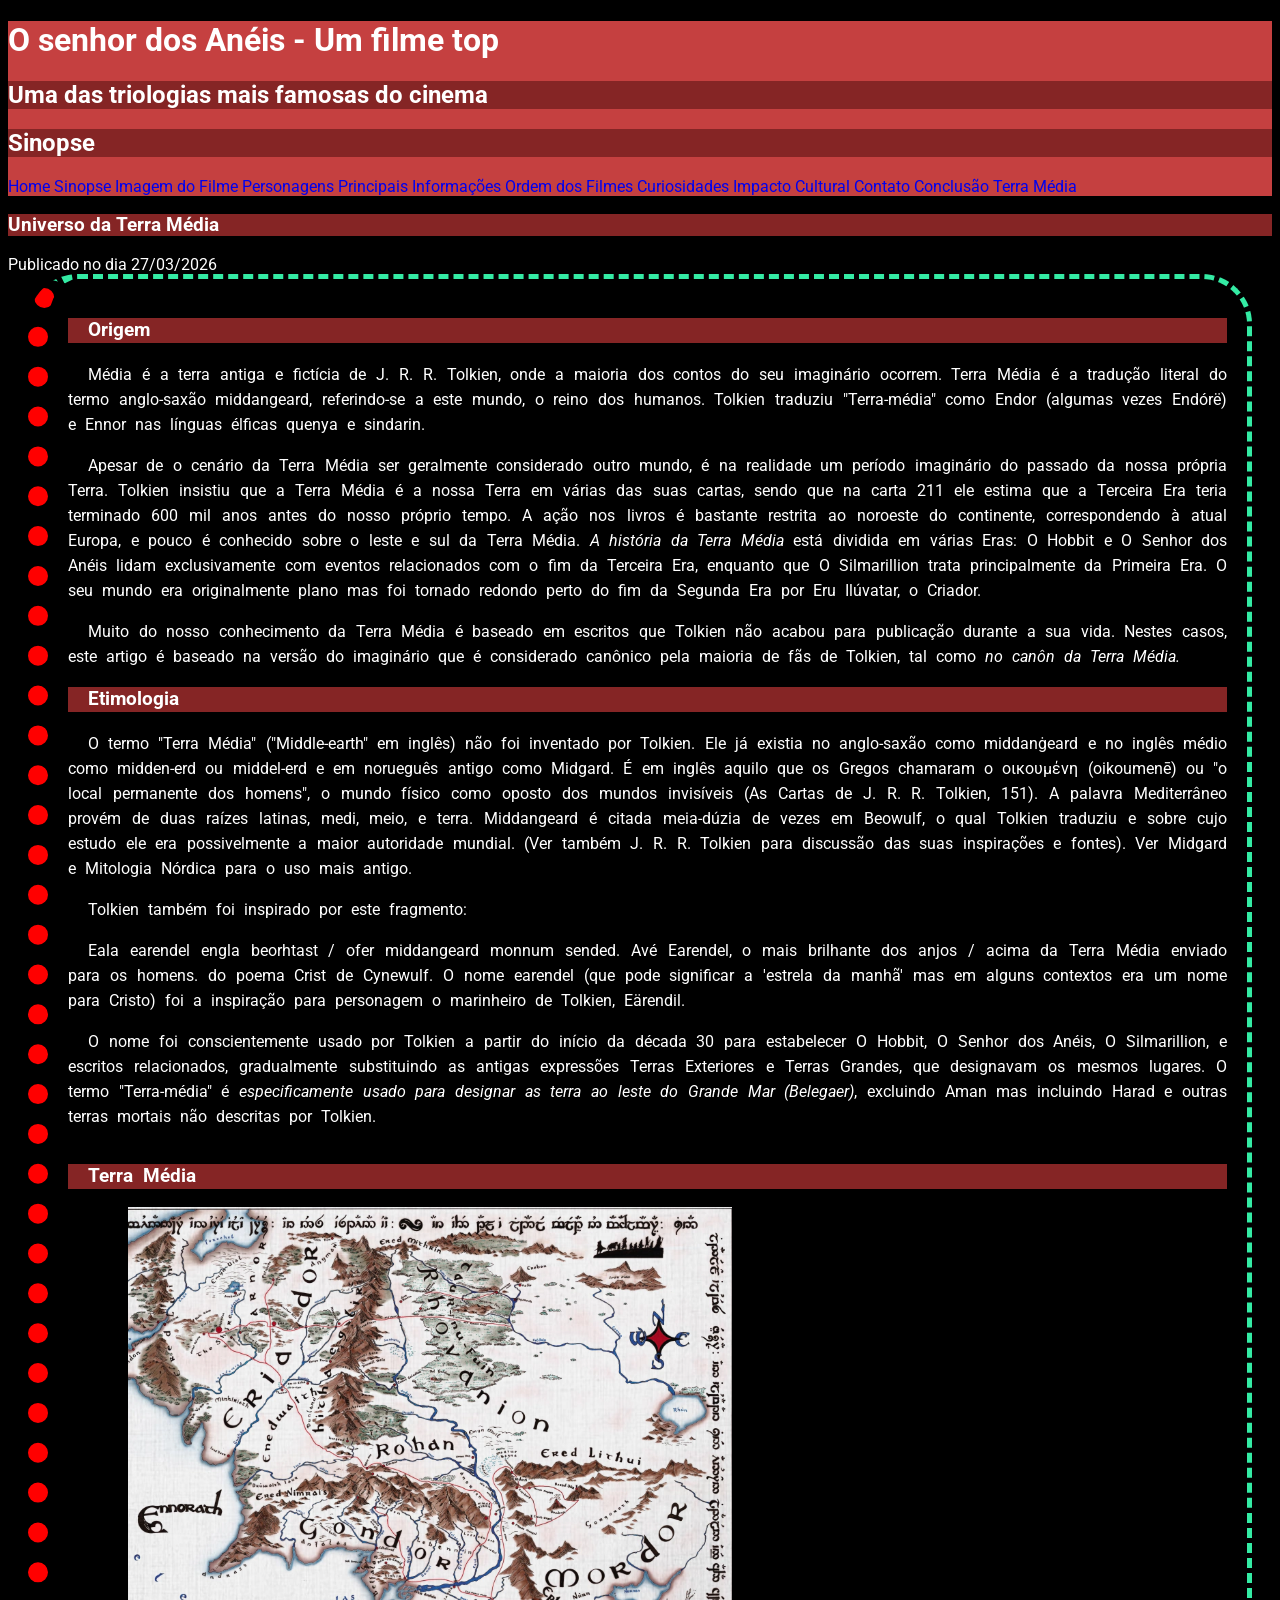
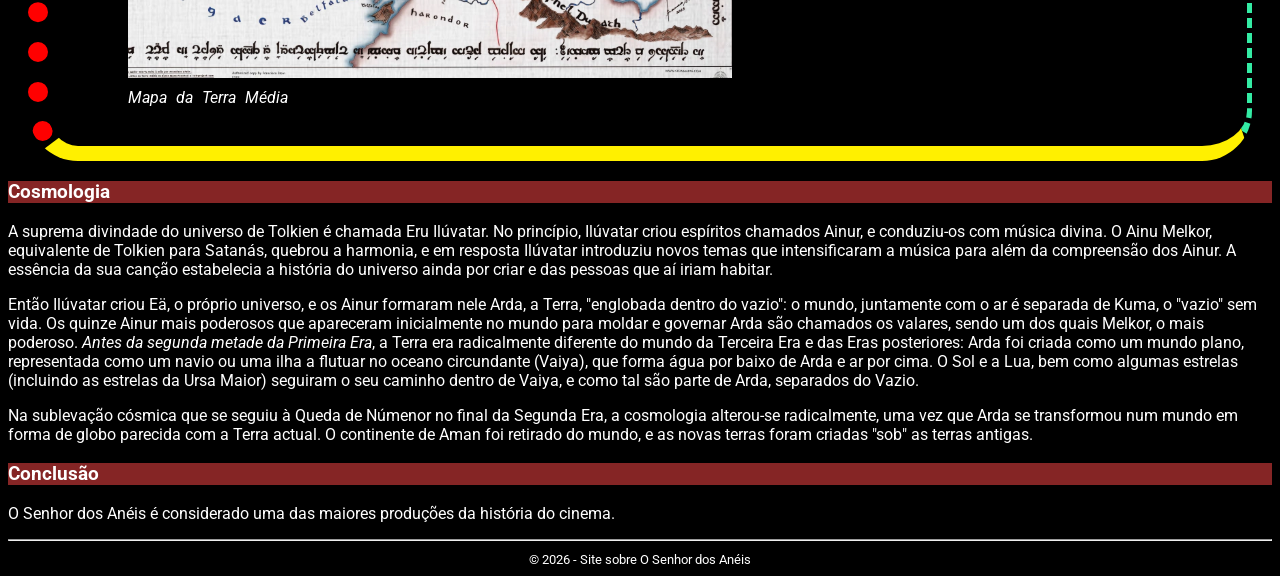
<file: index.html>
<!DOCTYPE html>
<html>
    <head>
        <title>Filme o senhor dos anéis</title>
        <meta charset="utf8">
        <link rel="stylesheet" href="styles.css">
        <link rel="icon" type="image/x-icon" href="img/espada.ico">
        
        <style>
            #titulo_principal{
                background-color: #c54040;
                color: white
            }

            .titulo_secundario{
                background-color: #852525;
                color: white
            }
       </style>
</head>
    <body>
           <header id="titulo_principal">
            <h1> O senhor dos Anéis - Um filme top</h1>
            <h2 class="titulo_secundario">Uma das triologias mais famosas do cinema</h2>
            <h2 class="titulo_secundario">Sinopse</h2>

                <nav>
                    <a href="index.html">Home</a>
                    <a href="sinopse.html">Sinopse</a>
                    <a href="imagemfilme.html">Imagem do Filme</a>
                    <a href="personagens.html">Personagens Principais</a>
                    <a href="informações.html">Informações</a>
                    <a href="ordemDosFilmes.html">Ordem dos Filmes</a>
                    <a href="curiosidades.html">Curiosidades</a>
                    <a href="impacto.html">Impacto Cultural</a>
                    <a href="contato.html">Contato</a>
                    <a href="#conclusao">Conclusão</a>
                    <a href="middleearth.html">Terra Média</a>
                </nav>
        </header>
        <main>
            <header>
                <h3 class="titulo_secundario">Universo da Terra Média</h3>
                <span>Publicado no dia 27/03/2026</span>
            </header>

            <div id="layout">
                <article>
                    <section>
                        <h3 class="titulo_secundario">Origem</h3>
                        <p>Média é a terra antiga e fictícia de J. R. R. Tolkien, onde a maioria dos 
                        contos do seu imaginário ocorrem. Terra Média é a tradução literal do termo 
                        anglo-saxão middangeard, referindo-se a este mundo, o reino dos humanos. 
                        Tolkien traduziu "Terra-média" como Endor (algumas vezes Endórë) e Ennor 
                        nas línguas élficas quenya e sindarin.</p>

                        <p>Apesar de o cenário da Terra Média ser geralmente considerado outro mundo, 
                        é na realidade um período imaginário do passado da nossa própria Terra. 
                        Tolkien insistiu que a Terra Média é a nossa Terra em várias das suas cartas, 
                        sendo que na carta 211 ele estima que a Terceira Era teria terminado 600 mil 
                        anos antes do nosso próprio tempo. A ação nos livros é bastante restrita ao 
                        noroeste do continente, correspondendo à atual Europa, e pouco é conhecido 
                        sobre o leste e sul da Terra Média. <em>A história da Terra Média</em> está dividida em 
                        várias Eras: O Hobbit e O Senhor dos Anéis lidam exclusivamente com 
                        eventos relacionados com o fim da Terceira Era, enquanto que O Silmarillion 
                        trata principalmente da Primeira Era. O seu mundo era originalmente plano 
                        mas foi tornado redondo perto do fim da Segunda Era por Eru Ilúvatar, o 
                        Criador.</p>

                        <p>Muito do nosso conhecimento da Terra Média é baseado em escritos que 
                        Tolkien não acabou para publicação durante a sua vida. Nestes casos, este 
                        artigo é baseado na versão do imaginário que é considerado canônico pela 
                        maioria de fãs de Tolkien, tal como <em> no canôn da Terra Média.</em></p>

                    </section>
                    <section>
                        <h3 class="titulo_secundario">Etimologia</h3>
                        <p>O termo "Terra Média" ("Middle-earth" em inglês) não foi inventado por 
                        Tolkien. Ele já existia no anglo-saxão como middanġeard e no inglês médio 
                        como midden-erd ou middel-erd e em norueguês antigo como Midgard. É em 
                        inglês aquilo que os Gregos chamaram o οικουμένη (oikoumenē) ou "o local 
                        permanente dos homens", o mundo físico como oposto dos mundos invisíveis 
                        (As Cartas de J. R. R. Tolkien, 151). A palavra Mediterrâneo provém de duas 
                        raízes latinas, medi, meio, e terra. Middangeard é citada meia-dúzia de vezes em Beowulf, o qual Tolkien 
                        traduziu e sobre cujo estudo ele era possivelmente a maior autoridade 
                        mundial. (Ver também J. R. R. Tolkien para discussão das suas inspirações e 
                        fontes). Ver Midgard e Mitologia Nórdica para o uso mais antigo.</p>

                        <p>Tolkien também foi inspirado por este fragmento:</p>

                        <p>Eala earendel engla beorhtast / ofer middangeard monnum sended. 
                        Avé Earendel, o mais brilhante dos anjos / acima da Terra Média enviado para 
                        os homens. do poema Crist de Cynewulf. O nome earendel (que pode 
                        significar a 'estrela da manhã' mas em alguns contextos era um nome para 
                        Cristo) foi a inspiração para personagem o marinheiro de Tolkien, Eärendil.</p>

                        <p>O nome foi conscientemente usado por Tolkien a partir do início da década 30 
                        para estabelecer O Hobbit, O Senhor dos Anéis, O Silmarillion, e escritos 
                        relacionados, gradualmente substituindo as antigas expressões Terras 
                        Exteriores e Terras Grandes, que designavam os mesmos lugares. O termo 
                        "Terra-média" é <em>especificamente usado para designar as terra ao leste do 
                        Grande Mar (Belegaer)</em>, excluindo Aman mas incluindo Harad e outras terras 
                        mortais não descritas por Tolkien. </p>
                    </section>

                </article>
                <aside>
                    <h3 class="titulo_secundario">Terra Média</h3>
                    <figure>
                        <img src="img/terra_media.png" alt="Mapa da Terra Média">
                        <figcaption><em>Mapa da Terra Média</em></figcaption>
                    </figure>
                </aside>
            </div>

        <article>
            <section>
                <h3 class="titulo_secundario">Cosmologia</h3>
                <p class="teste_display">A suprema divindade do universo de Tolkien é chamada Eru Ilúvatar. No 
                princípio, Ilúvatar criou espíritos chamados Ainur, e conduziu-os com música 
                divina. O Ainu Melkor, equivalente de Tolkien para Satanás, quebrou a 
                harmonia, e em resposta Ilúvatar introduziu novos temas que intensificaram a 
                música para além da compreensão dos Ainur. A essência da sua canção 
                estabelecia a história do universo ainda por criar e das pessoas que aí iriam 
                habitar.</p> 
                <p class="teste_display">Então Ilúvatar criou Eä, o próprio universo, e os Ainur formaram nele Arda, a 
                Terra, "englobada dentro do vazio": o mundo, juntamente com o ar é separada 
                de Kuma, o "vazio" sem vida. Os quinze Ainur mais poderosos que 
                apareceram inicialmente no mundo para moldar e governar Arda são 
                chamados os valares, sendo um dos quais Melkor, o mais poderoso. 
                <em>Antes da segunda metade da Primeira Era</em>, a Terra era radicalmente diferente 
                do mundo da Terceira Era e das Eras posteriores: Arda foi criada como um 
                mundo plano, representada como um navio ou uma ilha a flutuar no oceano 
                circundante (Vaiya), que forma água por baixo de Arda e ar por cima. O Sol e 
                a Lua, bem como algumas estrelas (incluindo as estrelas da Ursa Maior) 
                seguiram o seu caminho dentro de Vaiya, e como tal são parte de Arda, 
                separados do Vazio.</p> 
                <p class="teste_display">Na sublevação cósmica que se seguiu à Queda de Númenor no final da 
                Segunda Era, a cosmologia alterou-se radicalmente, uma vez que Arda se 
                transformou num mundo em forma de globo parecida com a Terra actual. O 
                continente de Aman foi retirado do mundo, e as novas terras foram criadas 
                "sob" as terras antigas.</p>
            </section>

        <section>       
          <h3 class="titulo_secundario"> Conclusão</h3>
              <p>O Senhor dos Anéis é considerado uma das maiores produções da história do cinema.</p>
        </section>

        </article>
        
        <footer class="rodape">
                <hr>
                <small>© 2026 - Site sobre O Senhor dos Anéis</small>
                </footer>
              

        </main>
        
    </body>
</html>
</file>
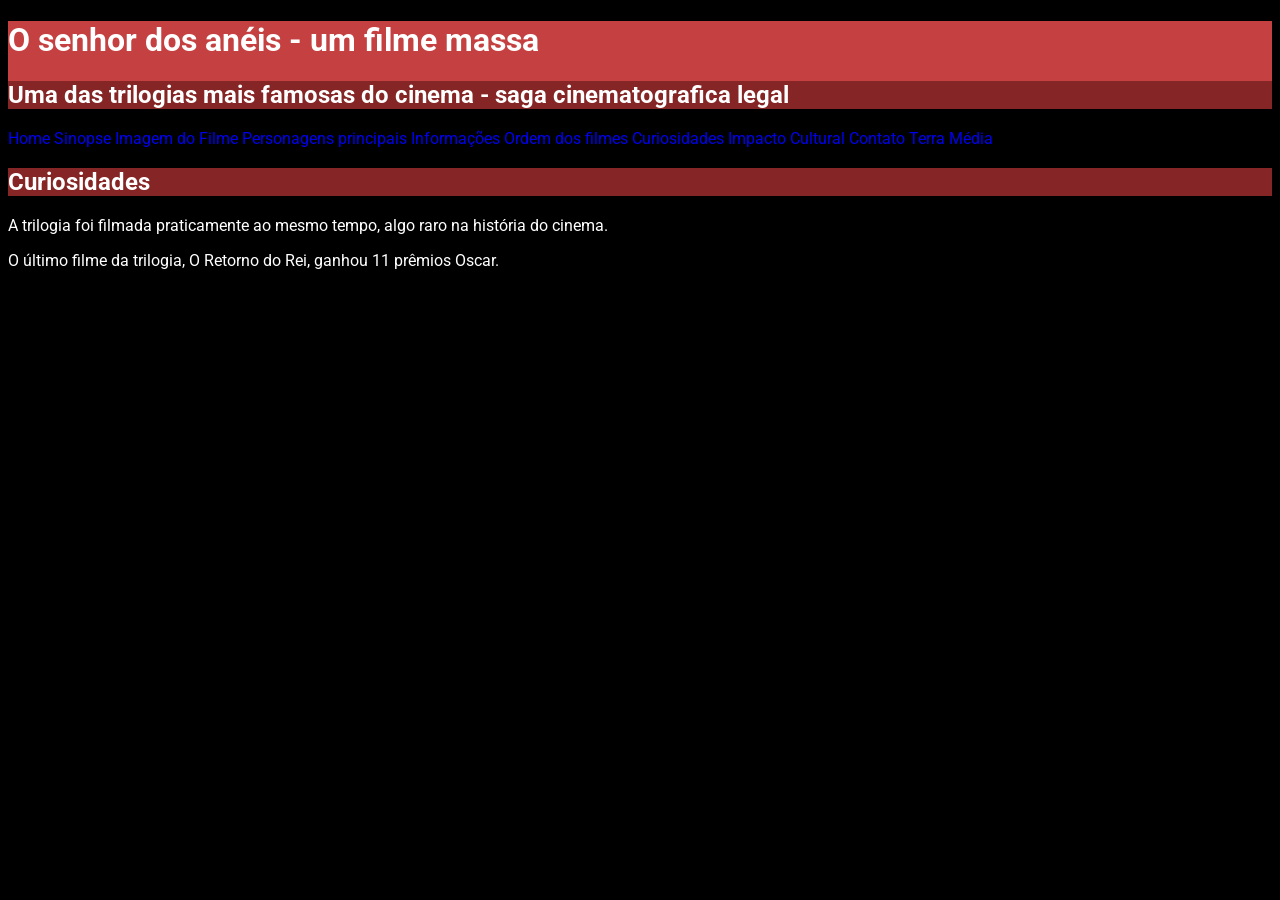
<file: Curiosidades.html>
<!DOCTYPE html>
<html lang="pt-br">
<head>
    <meta charset="UTF-8">
    <meta name="viewport" content="width=device-width, initial-scale=1.0">
    <title>Curiosidades</title>
      <link rel="stylesheet" href="styles.css">
</head>
<body>
    <div id="titulo_principal"> 
        <h1>O senhor dos anéis - um filme massa</h1>
        <h2 class="titulo_secundario"> Uma das trilogias mais famosas do cinema - saga cinematografica legal</h2>
    </div>
     <nav>
                <a href="index.html">Home</a>
                <a href="sinopse.html">Sinopse</a>
                <a href="imagemfilme.html">Imagem do Filme</a>
                <a href="personagens.html">Personagens principais</a>
                <a href="InformaçõesFilme.html">Informações</a>
                <a href="OrdemFilmes.html">Ordem dos filmes</a>
                <a href="Curiosidades.html">Curiosidades</a>
                <a href="ImpactoCultural.html">Impacto Cultural</a>
                <a href="contato.html">Contato</a>
                <a href="middleearth.html">Terra Média</a>
            </nav>
    <h2 class="titulo_secundario"> Curiosidades</h2>
                <p>A trilogia foi filmada praticamente ao mesmo tempo, algo raro na história do cinema.</p>
                <p>O último filme da trilogia, O Retorno do Rei, ganhou 11 prêmios Oscar.</p>
</html>
</file>
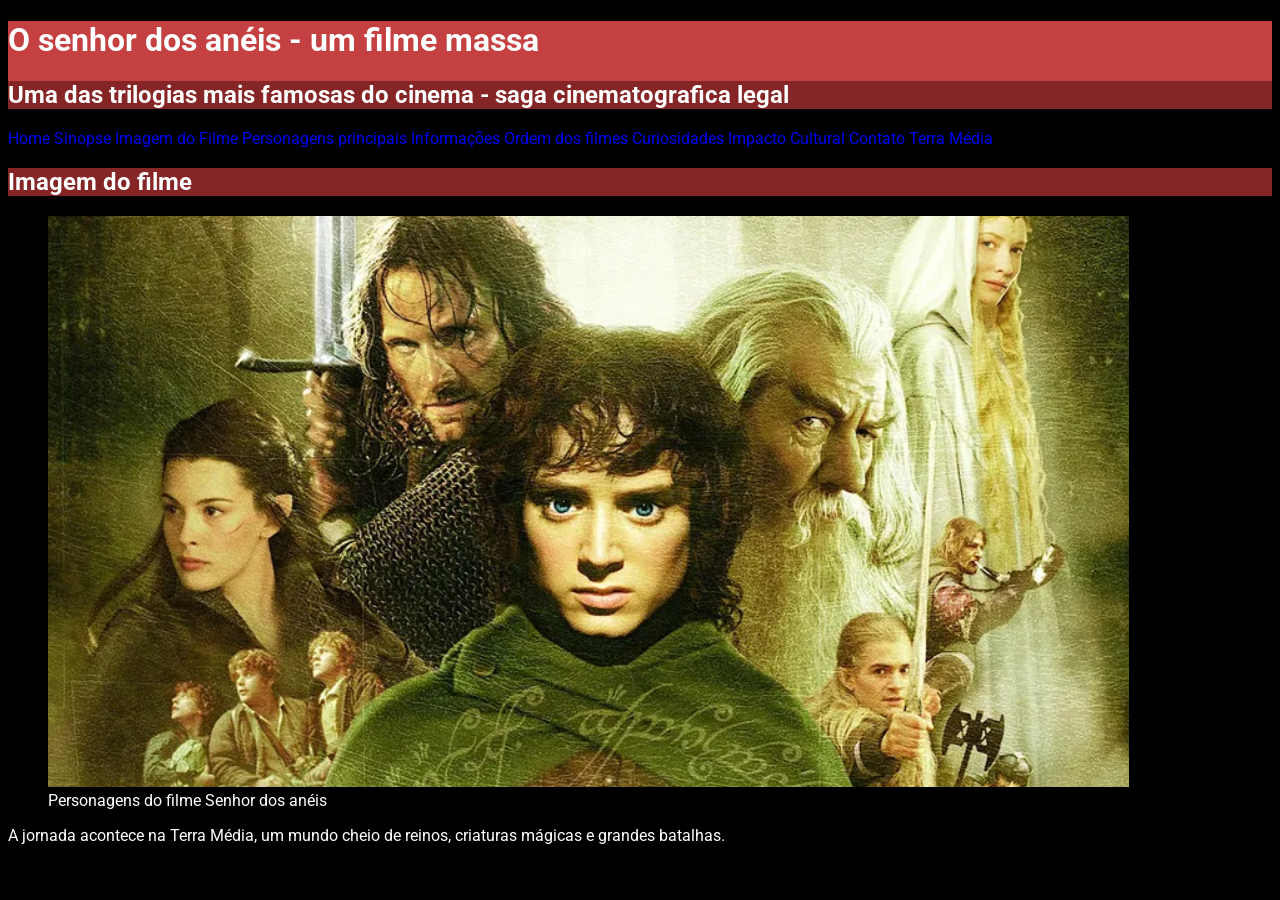
<file: imagemfilme.html>
<!DOCTYPE html>
<html lang="pt-br">
<head>
    <meta charset="UTF-8">
    <meta name="viewport" content="width=device-width, initial-scale=1.0">
    <title>Imagem do Filme</title>
      <link rel="stylesheet" href="styles.css">
</head>
<body>
    <div id="titulo_principal"> 
        <h1>O senhor dos anéis - um filme massa</h1>
        <h2 class="titulo_secundario"> Uma das trilogias mais famosas do cinema - saga cinematografica legal</h2>
    </div>
     <nav>
                <a href="index.html">Home</a>
                <a href="sinopse.html">Sinopse</a>
                <a href="imagemfilme.html">Imagem do Filme</a>
                <a href="personagens.html">Personagens principais</a>
                <a href="InformaçõesFilme.html">Informações</a>
                <a href="OrdemFilmes.html">Ordem dos filmes</a>
                <a href="Curiosidades.html">Curiosidades</a>
                <a href="ImpactoCultural.html">Impacto Cultural</a>
                <a href="contato.html">Contato</a>
                <a href="middleearth.html">Terra Média</a>
            </nav>
     <h2 class="titulo_secundario"> Imagem do filme</h2>
        <figure>
            <img src="img/senhor_dos_aneis.png" alt="Personagens do filme senhor dos anéis"/>
            <figcaption>Personagens do filme Senhor dos anéis</figcaption>
        </figure>
        <p>A jornada acontece na Terra Média, um mundo cheio de reinos, criaturas
            mágicas e grandes batalhas.</p>
</body>
</html>
</file>
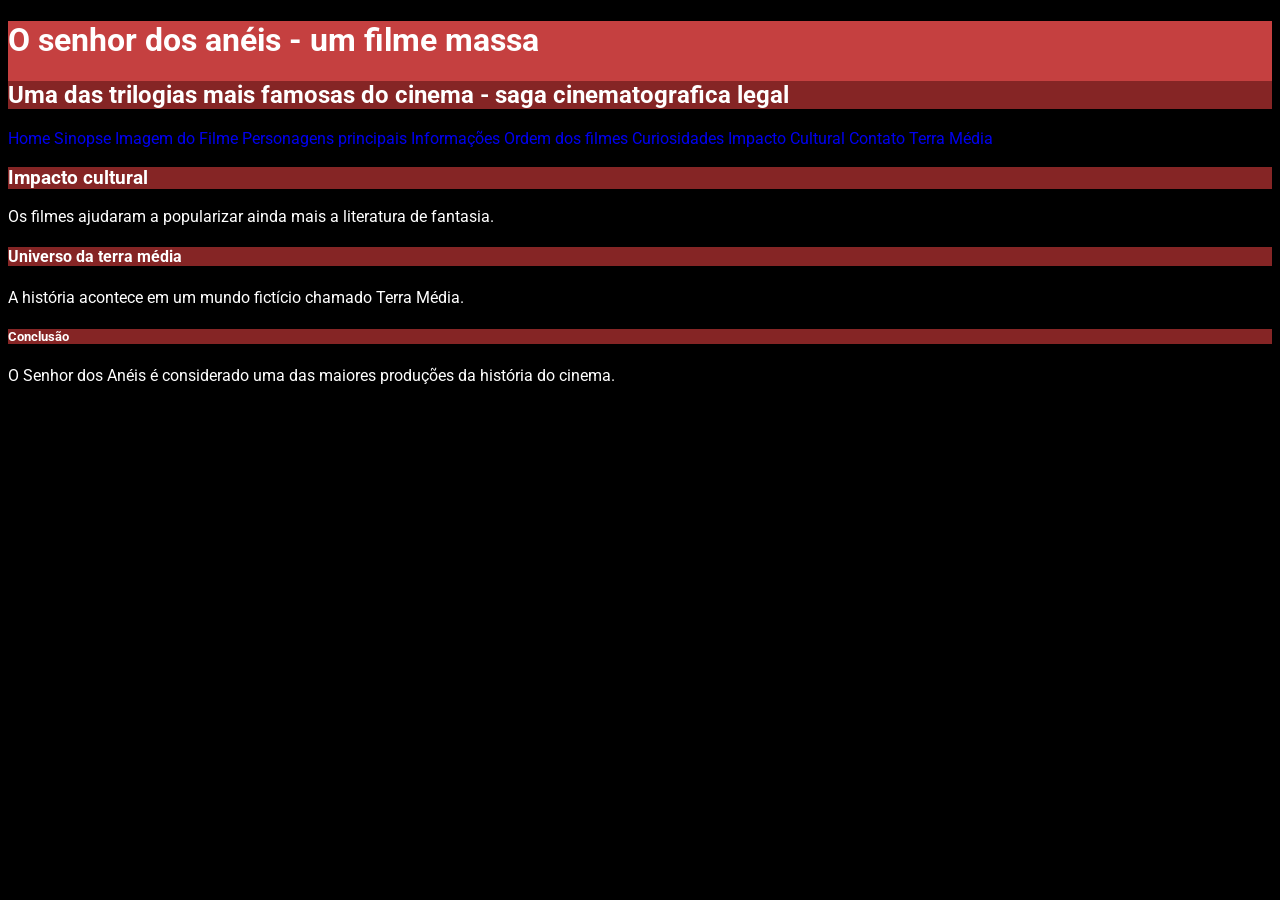
<file: ImpactoCultural.html>
<!DOCTYPE html>
<html lang="pt-br">
<head>
    <meta charset="UTF-8">
    <meta name="viewport" content="width=device-width, initial-scale=1.0">
    <title>Impacto Cultural</title>
      <link rel="stylesheet" href="styles.css">
</head>
<body>
    <div id="titulo_principal"> 
        <h1>O senhor dos anéis - um filme massa</h1>
        <h2 class="titulo_secundario"> Uma das trilogias mais famosas do cinema - saga cinematografica legal</h2>
    </div>
     <nav>
                <a href="index.html">Home</a>
                <a href="sinopse.html">Sinopse</a>
                <a href="imagemfilme.html">Imagem do Filme</a>
                <a href="personagens.html">Personagens principais</a>
                <a href="InformaçõesFilme.html">Informações</a>
                <a href="OrdemFilmes.html">Ordem dos filmes</a>
                <a href="Curiosidades.html">Curiosidades</a>
                <a href="ImpactoCultural.html">Impacto Cultural</a>
                <a href="contato.html">Contato</a>
                <a href="middleearth.html">Terra Média</a>
            </nav>
      <h3 class="titulo_secundario">Impacto cultural</h3>
                <p>Os filmes ajudaram a popularizar ainda mais a literatura de fantasia.</p>
            <h4 class="titulo_secundario">Universo da terra média</h4>
                <p>A história acontece em um mundo fictício chamado Terra Média.</p>
            <h5 class="titulo_secundario">Conclusão</h5>
                <p>O Senhor dos Anéis é considerado uma das maiores produções da história do cinema.</p>
</body>
</html>
</file>
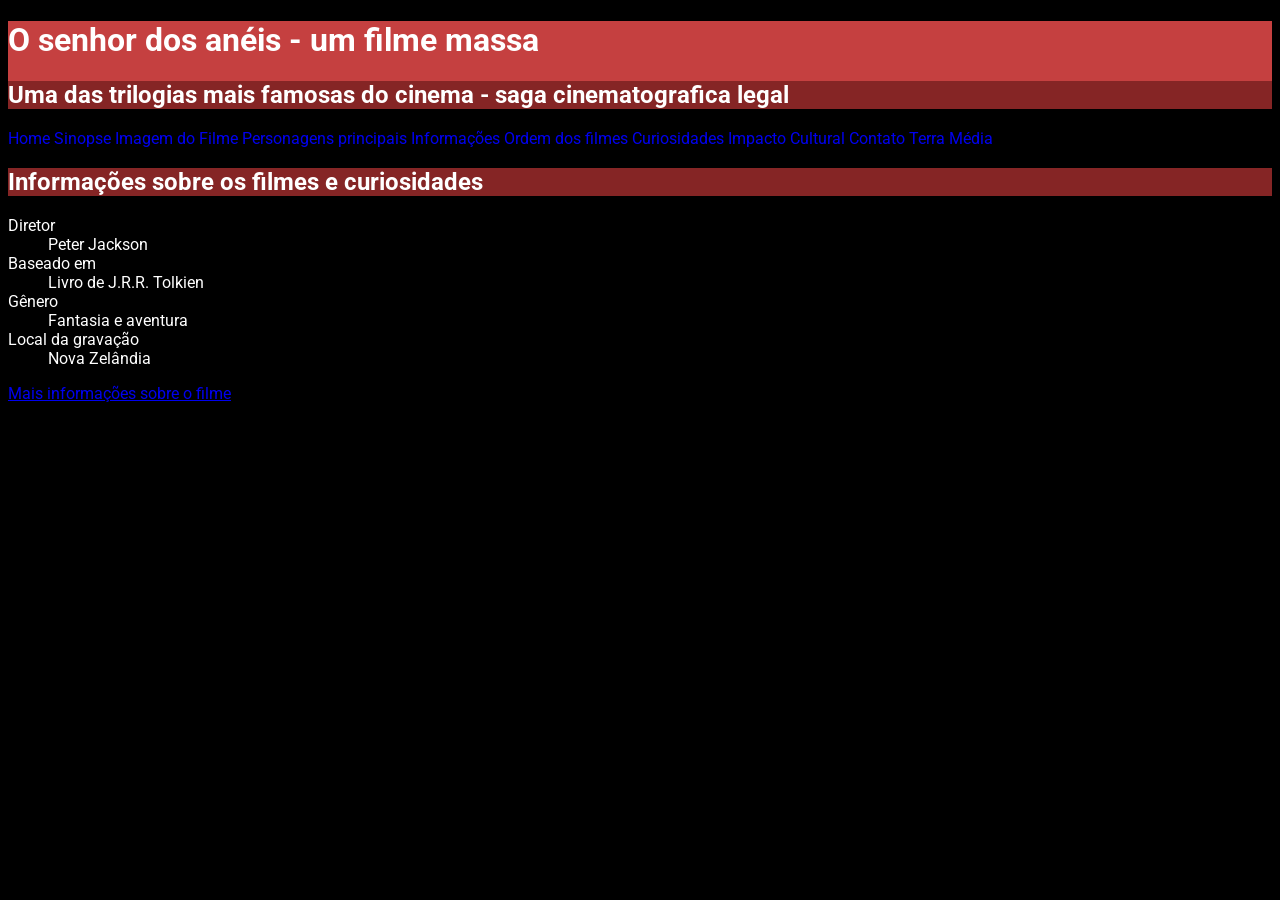
<file: InformaçõesFilme.html>
<!DOCTYPE html>
<html lang="pt-br">
<head>
    <meta charset="UTF-8">
    <meta name="viewport" content="width=device-width, initial-scale=1.0">
    <title>Informações sobre o Filme e Curiosidades</title>
      <link rel="stylesheet" href="styles.css">
</head>
<body>
    <div id="titulo_principal"> 
        <h1>O senhor dos anéis - um filme massa</h1>
        <h2 class="titulo_secundario"> Uma das trilogias mais famosas do cinema - saga cinematografica legal</h2>
    </div>
     <nav>
                <a href="index.html">Home</a>
                <a href="sinopse.html">Sinopse</a>
                <a href="imagemfilme.html">Imagem do Filme</a>
                <a href="personagens.html">Personagens principais</a>
                <a href="InformaçõesFilme.html">Informações</a>
                <a href="OrdemFilmes.html">Ordem dos filmes</a>
                <a href="Curiosidades.html">Curiosidades</a>
                <a href="ImpactoCultural.html">Impacto Cultural</a>
                <a href="contato.html">Contato</a>
                <a href="middleearth.html">Terra Média</a>
            </nav>
    <h2 class="titulo_secundario"> Informações sobre os filmes e curiosidades</h2>
                <dl>
                    <dt>Diretor</dt>
                        <dd>Peter Jackson</dd>
                    <dt>Baseado em</dt>
                        <dd>Livro de J.R.R. Tolkien</dd>
                    <dt>Gênero</dt>
                        <dd>Fantasia e aventura</dd>
                    <dt>Local da gravação</dt>
                        <dd>Nova Zelândia</dd>
                </dl>
            <a href="https://pt.wikipedia.org/wiki/O_Senhor_dos_An%C3%A9is_(s%C3%A9rie_de_filmes)" target="_blank">Mais informações sobre o filme</a>
</body>
</html>
</file>
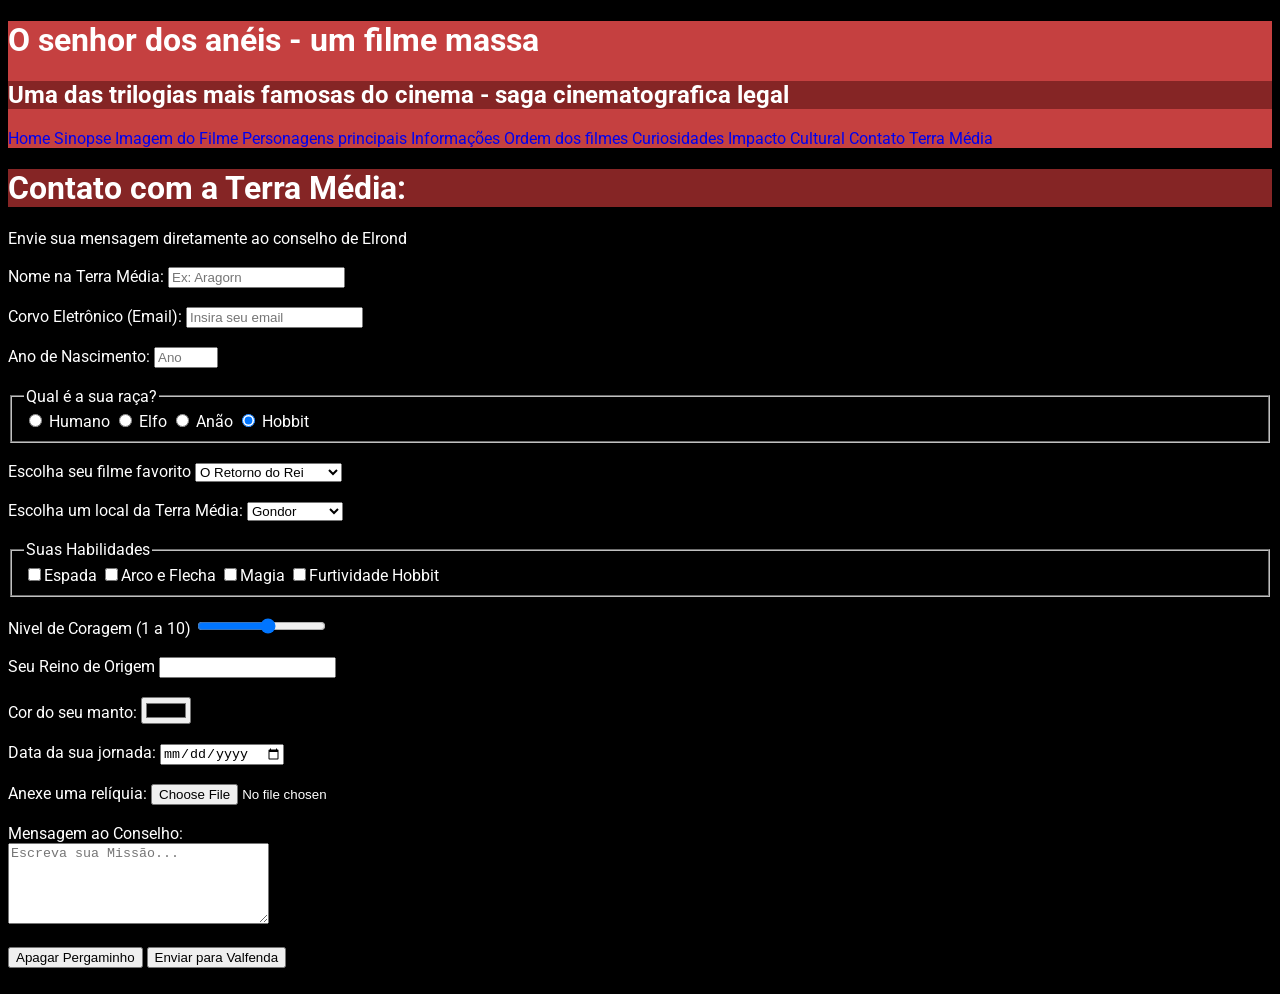
<file: middleearth.html>
<!DOCTYPE html>
<html lang="pt-br">
<head>
    <meta charset="UTF-8">
    <meta name="viewport" content="width=device-width, initial-scale=1.0">
    <link rel="stylesheet" href="styles.css">
    <title>Contato com a Terra Média</title>
</head>
<body>
    <div id="titulo_principal"> 
                <h1>O senhor dos anéis - um filme massa</h1>
                <h2 class="titulo_secundario"> Uma das trilogias mais famosas do cinema - saga cinematografica legal</h2>
            

            <nav>
                <a href="index.html">Home</a>
                <a href="sinopse.html">Sinopse</a>
                <a href="imagemfilme.html">Imagem do Filme</a>
                <a href="personagens.html">Personagens principais</a>
                <a href="InformaçõesFilme.html">Informações</a>
                <a href="OrdemFilmes.html">Ordem dos filmes</a>
                <a href="Curiosidades.html">Curiosidades</a>
                <a href="ImpactoCultural.html">Impacto Cultural</a>
                <a href="contato.html">Contato</a>
                <a href="middleearth.html">Terra Média</a>
            </nav>
        </div>

    <h1 class="titulo_secundario">Contato com a Terra Média:</h1>
    <label for="mensagem">Envie sua mensagem diretamente ao conselho de Elrond</label><br><br>

    <form action="processa.php" method="get" autocomplete="off">
        <label for="nomepessoa">Nome na Terra Média:</label>
            <input type="text" name="nomepessoa" 
            id="nomepessoa" minlength="3" maxlength="15"
             required placeholder="Ex: Aragorn"><br><br>
        <label for="email">Corvo Eletrônico (Email):</label>
                <input type="email" name="email" id="email" required placeholder="Insira seu email"><br><br>
        <label for="ano">Ano de Nascimento:</label>
                <input type="number" name="ano" max="2026" min="1900" required placeholder="Ano"><br><br>
    <fieldset>
        <legend>Qual é a sua raça?</legend>
                
                <input type="radio" name="filme" value="Humano" checked type="Humano" id="Humano" for="Humano">
                <label for="id">Humano</label>

                <input type="radio" name="filme" value="Elfo" checked type="Elfo" id="Elfo" for="Elfo">
                <label for="id">Elfo</label>

                <input type="radio" name="filme" value="Anão" checked type="Anão" id="Anão" for="Anão">
                <label for="id">Anão</label>

                <input type="radio" name="filme" value="Hobbit" checked type="Hobbit" id="Hobbit" for="Hobbit">
                <label for="id">Hobbit</label>
    </fieldset><br>

    <label for="filme">Escolha seu filme favorito</label>  
            <select>
                <option value="filme 1">A Sociedade do Anel</option>
                <option value="filme 2">As Duas Torres</option>
                <option selected value="filme 3">O Retorno do Rei</option>
            </select><br><br>
    <label for="local">Escolha um local da Terra Média:</label>                              
    <select id="lista_suspensa" name="lista">
            <optgroup label="Reino dos Homens">
                <option value="Gondor">Gondor</option>
                <option value="Rohan">Rohan</option>
            </optgroup>
            <optgroup label="Terras Elficas">
                <option value="Valfenda">Valfenda</option>
                <option value="Lothlórien">Lothlórien</option>
            </optgroup>
            <optgroup label="Outros">
                <option value="Mordor">Mordor</option>
                <option value="Condado">Condado</option>
            </optgroup>
    </select><br><br>
    <fieldset> 
            <legend>Suas Habilidades</legend>
            <label><input type="checkbox" name="Espada" value="Espada">Espada</label>
            <label><input type="checkbox" name="Arco e Flecha" value="Arco e Flecha">Arco e Flecha</label>
            <label><input type="checkbox" name="Magia" value="Magia">Magia</label>
            <label><input type="checkbox" name="Furtividade Hobbit" value="Furtividade Hobbit">Furtividade Hobbit</label>
    </fieldset><br>
    <label for="nivel">Nivel de Coragem (1 a 10)</label>                            
    <input type="range" max="10" min="1" id="nivel" ><br><br>

    <label for="Seu Reino de Origem">Seu Reino de Origem</label>
            <input type="text" id="busca_datalist" list="países">
            <datalist id="países">
                <option>Gondor</option>
                <option>Rohan</option>
                <option>Mordor</option>
                <option>Condado</option>
            </datalist><br><br>

    <label for="cor">Cor do seu manto:</label>
    <input type="color" id="cor" name="cor"><br><br>

    <label for="data">Data da sua jornada:</label>
    <input type="date" name="data" id="data"><br><br>

    <label for="arquivo">Anexe uma relíquia:</label>
    <input type="file" id="arquivo" name="arquivo"><br><br>

    <label for="mensagem">Mensagem ao Conselho:</label><br>
    <textarea cols="30" rows="5" name="descrição" id="descrição" required placeholder="Escreva sua Missão..."></textarea><br><br>

    <button type="reset">Apagar Pergaminho</button>
    <button type="submit">Enviar para Valfenda</button><br><br>
</body>
</html>
</file>
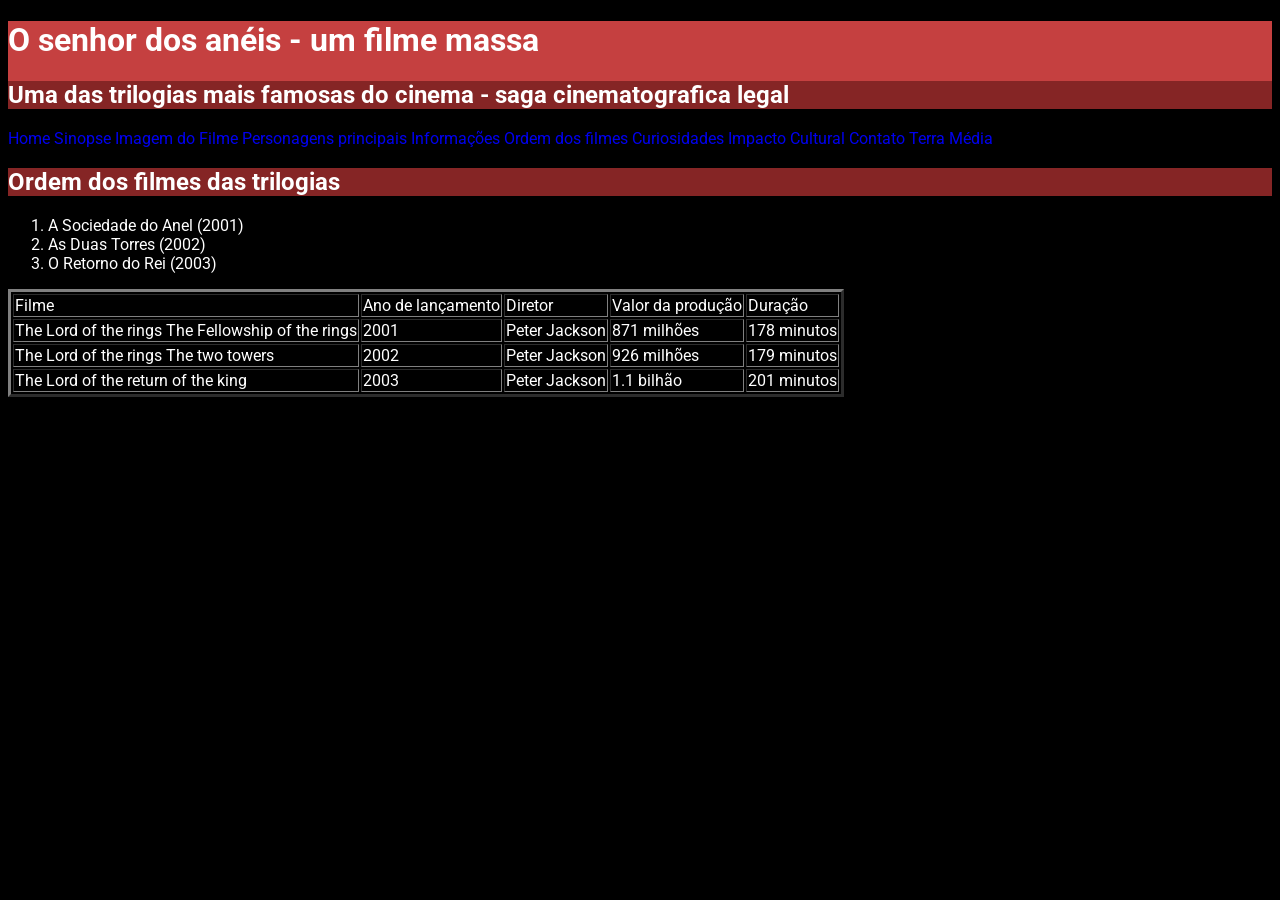
<file: OrdemFilmes.html>
<!DOCTYPE html>
<html lang="pt-br">
<head>
    <meta charset="UTF-8">
    <meta name="viewport" content="width=device-width, initial-scale=1.0">
    <title>Ordem dos Filmes</title>
      <link rel="stylesheet" href="styles.css">
</head>
<body>
    <div id="titulo_principal"> 
        <h1>O senhor dos anéis - um filme massa</h1>
        <h2 class="titulo_secundario"> Uma das trilogias mais famosas do cinema - saga cinematografica legal</h2>
    </div>
     <nav>
                <a href="index.html">Home</a>
                <a href="sinopse.html">Sinopse</a>
                <a href="imagemfilme.html">Imagem do Filme</a>
                <a href="personagens.html">Personagens principais</a>
                <a href="InformaçõesFilme.html">Informações</a>
                <a href="OrdemFilmes.html">Ordem dos filmes</a>
                <a href="Curiosidades.html">Curiosidades</a>
                <a href="ImpactoCultural.html">Impacto Cultural</a>
                <a href="contato.html">Contato</a>
                <a href="middleearth.html">Terra Média</a>
            </nav>
     <h2 class="titulo_secundario"> Ordem dos filmes das trilogias</h2>
            <ol>
                <li>A Sociedade do Anel (2001)</li>
                <li>As Duas Torres (2002)</li>
                <li>O Retorno do Rei (2003)</li>
            </ol>

            <table border="3">
                <tr>
                    <td>Filme</td>
                    <td>Ano de lançamento</td>
                    <td>Diretor</td>
                    <td>Valor da produção</td>
                    <td>Duração</td>
                </tr>
                <tr>
                    <td>The Lord of the rings The Fellowship of the rings</td>
                    <td>2001</td>
                    <td>Peter Jackson</td>
                    <td>871 milhões</td>
                    <td>178 minutos</td>
                </tr>
                <tr>
                    <td>The Lord of the rings The two towers</td>
                    <td>2002</td>
                    <td>Peter Jackson</td>
                    <td>926 milhões</td>
                    <td>179 minutos</td>
                </tr>
                <tr>
                    <td>The Lord of the return of the king</td>
                    <td>2003</td>
                    <td>Peter Jackson</td>
                    <td>1.1 bilhão</td>
                    <td>201 minutos</td>
                </tr>
            </table>
</body>
</html>
</file>
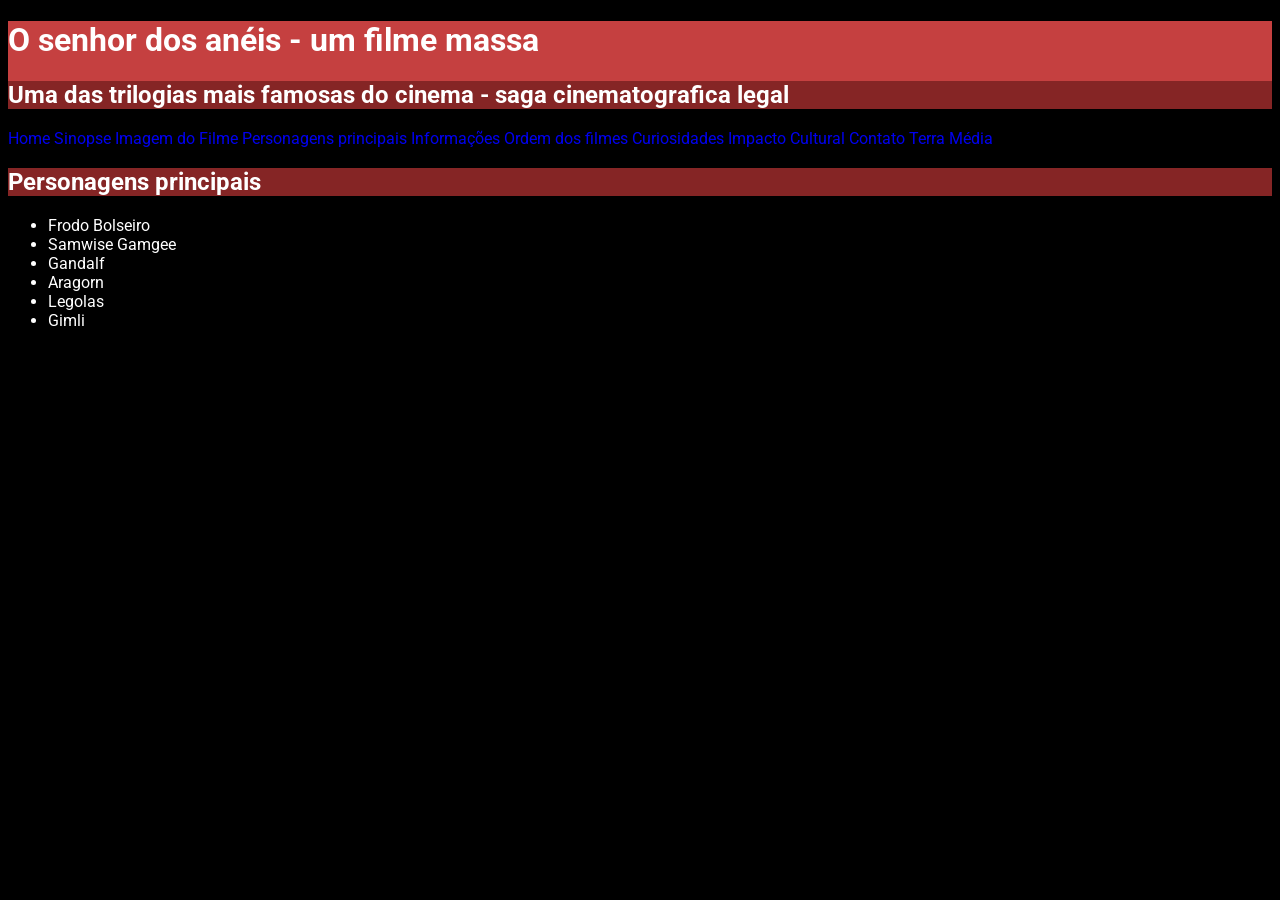
<file: personagens.html>
<!DOCTYPE html>
<html lang="pt-br">
<head>
    <meta charset="UTF-8">
    <meta name="viewport" content="width=device-width, initial-scale=1.0">
    <title>Personagens Principais</title>
      <link rel="stylesheet" href="styles.css">
</head>
<body>
    <div id="titulo_principal"> 
        <h1>O senhor dos anéis - um filme massa</h1>
        <h2 class="titulo_secundario"> Uma das trilogias mais famosas do cinema - saga cinematografica legal</h2>
    </div>
     <nav>
                <a href="index.html">Home</a>
                <a href="sinopse.html">Sinopse</a>
                <a href="imagemfilme.html">Imagem do Filme</a>
                <a href="personagens.html">Personagens principais</a>
                <a href="InformaçõesFilme.html">Informações</a>
                <a href="OrdemFilmes.html">Ordem dos filmes</a>
                <a href="Curiosidades.html">Curiosidades</a>
                <a href="ImpactoCultural.html">Impacto Cultural</a>
                <a href="contato.html">Contato</a>
                <a href="middleearth.html">Terra Média</a>
            </nav>
      <h2 class="titulo_secundario"> Personagens principais</h2>
                <ul>
                    <li>Frodo Bolseiro</li>
                    <li>Samwise Gamgee</li>
                    <li>Gandalf</li>
                    <li>Aragorn</li>
                    <li>Legolas</li>
                    <li>Gimli</li>
                </ul>
</body>
</html>
</file>
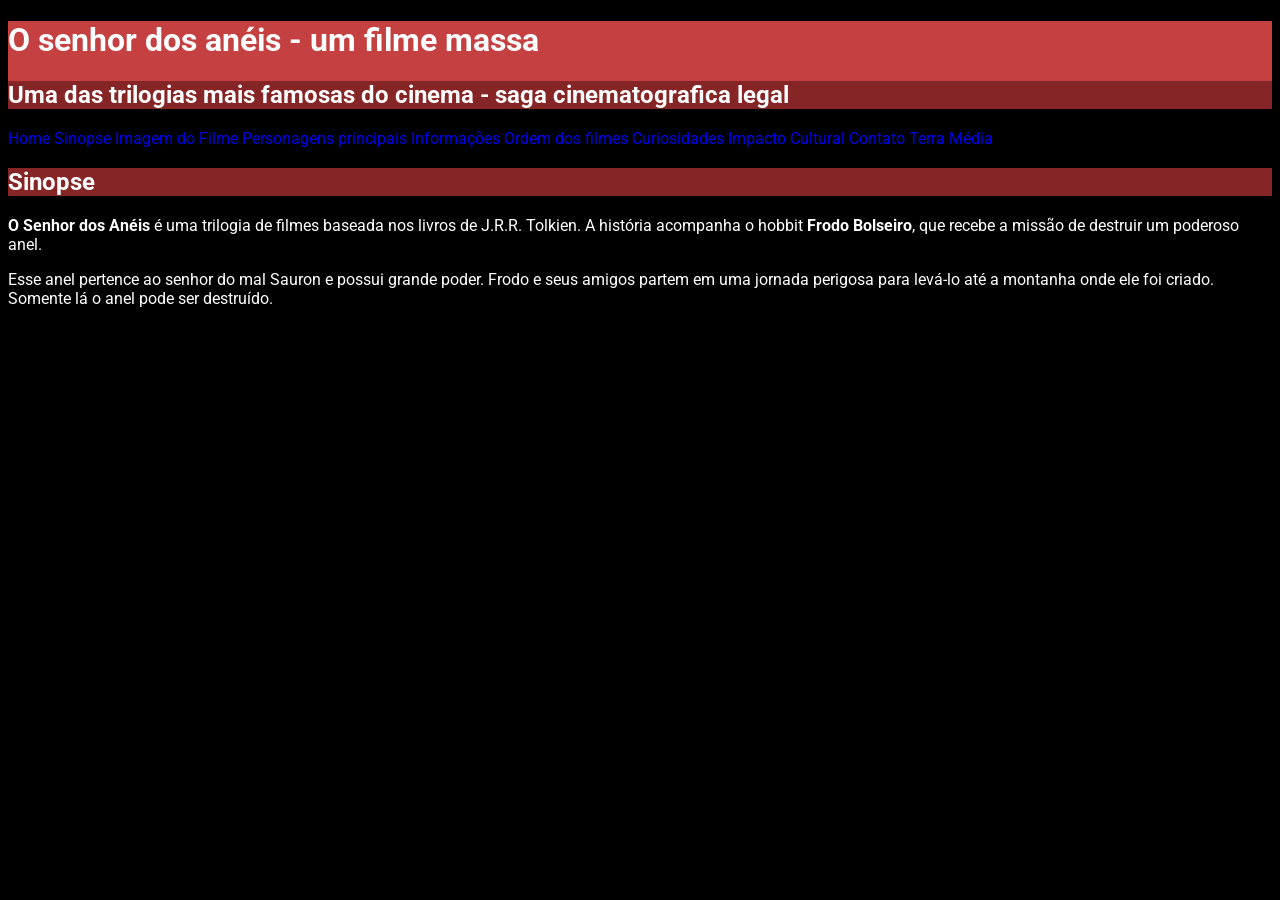
<file: sinopse.html>
<!DOCTYPE html>
<html lang="pt-br">
<head>
    <meta charset="UTF-8">
    <meta name="viewport" content="width=device-width, initial-scale=1.0">
    <title>Sinopse</title>
      <link rel="stylesheet" href="styles.css">
</head>
<body>
    <div id="titulo_principal"> 
        <h1>O senhor dos anéis - um filme massa</h1>
        <h2 class="titulo_secundario"> Uma das trilogias mais famosas do cinema - saga cinematografica legal</h2>
    </div>
     <nav>
                <a href="index.html">Home</a>
                <a href="sinopse.html">Sinopse</a>
                <a href="imagemfilme.html">Imagem do Filme</a>
                <a href="personagens.html">Personagens principais</a>
                <a href="InformaçõesFilme.html">Informações</a>
                <a href="OrdemFilmes.html">Ordem dos filmes</a>
                <a href="Curiosidades.html">Curiosidades</a>
                <a href="ImpactoCultural.html">Impacto Cultural</a>
                <a href="contato.html">Contato</a>
                <a href="middleearth.html">Terra Média</a>
            </nav>
    <h2 class="titulo_secundario"> Sinopse</h2>
         <p><strong>O Senhor dos Anéis</strong> é uma trilogia de filmes baseada nos livros de J.R.R.
                Tolkien. A história acompanha o hobbit <strong>Frodo Bolseiro</strong>, que recebe a missão
                de destruir um poderoso anel.</p>

                <p>Esse anel pertence ao senhor do mal Sauron e possui grande poder. Frodo e
                    seus amigos partem em uma jornada perigosa para levá-lo até a montanha
                    onde ele foi criado. <br>Somente lá o anel pode ser destruído.</p>

</body>
</html>
</file>
<file: styles.css>
@import url('https://fonts.googleapis.com/css2?family=Roboto:ital,wght@0,100..900;1,100..900&display=swap');
#titulo_principal{
    background-color: #c54040;
    color: white
}

.titulo_secundario{
    background-color: #852525;
    color: white
}
.rodape{
    text-align: center;
}

body{
    /*Topografia CSS*/
    background-color: rgb(0,0,0); /*Cor de fundo*/
    color: rgb(255,255,255); /*Cor da fonte*/
    font-family: "Roboto", sans-serif; /*Fonte do texto*/
    font-size: 16px; /*Tamanho da fonte - px/em/rem*/
}
#layout{
    font-size:1em ; /*Herda o tamanho do pai dele (no nosso caso o body) com um multiplicador*/
        display: flex;
        flex-direction: column;/*Usado para definir a direção dos elementos que são filhos de um display flex*/
        font-style: normal; /*Estilo da fonte: italic - normal - oblique*/
        line-height: 25px; /*Espaçamento entre linhas*/
        font-weight: 400; /*Negrito em css 100 a 900 bold e bolder*/
        text-transform: none; /*Capitalização do texto: uppercase - lowercase - capitalize*/
        text-decoration: none; /*Sublinhado de texto: underline ou overline - double - dashed - dotted - wavy - none*/
        word-spacing: 5px; /*Espaçamento entre palavras*/
        letter-spacing:none; /*Espaçamento entre letras*/
        text-indent: 20px; /*Espaçamento de paragrafo primeira linha*/
        text-align: justify; /*Alinhamento do texto: left - right - justify*/
        
        /*border-style:  dashed; /*Estilo da borda: solid, dashed, dotted, double, groove, ridge, inset, outset*
        border-width: 5px;/*Espessura da borda*
        border-color: rgb(255, 225, 31);/*Cor da borda*/
        border: dashed 5px Rgb(52,235,164);/*Definir estilo, espessura e cor da borda numa mesma linha*/
        border-top: dotted 10 px rebeccapurple;
        border-left: dotted 20px red;
        border-bottom: solid 15px #fff000;
        border-radius: 50px;/*Arredondar os cantos da borda - px / %*/
        margin: 20px;/*Margem do lado de fora da borda*/
        margin-left: 20px;/*Margem a esquerda fora da borda*/
        margin-right: 20px;/*Margem a direita fora da borda*/
        margin-bottom: 20px;/*Margem de baixo fora da borda*/
        margin-top: auto;/*Margem de cima fora da borda*/
        /*padding: 20px 60px 100px 200px; Margem dentro da borda*/
        padding-left: 20px;
        padding-right: 20px;
        padding-top: 20px;
        padding-bottom: 20px;

}
nav a{
    text-decoration: none;

}
/*.teste_display{
    background-color: orange;
    display: inline-block;
    width: 200px;*/

}
</file>
